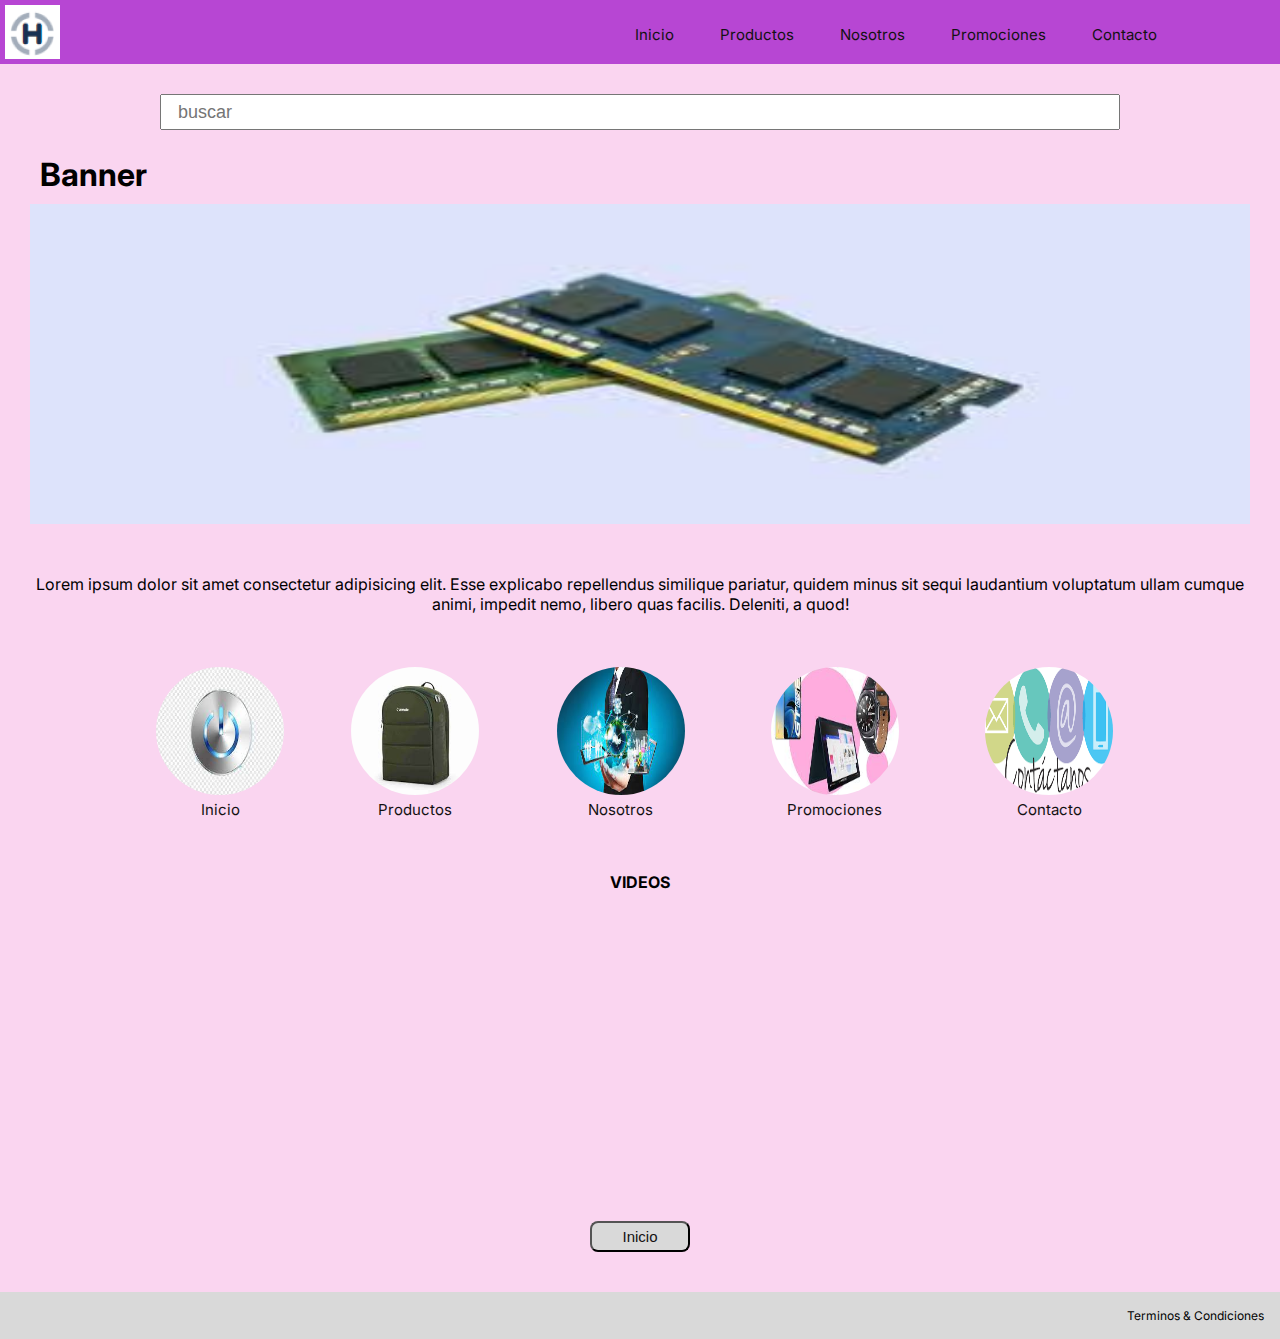
<file: index.html>
<!DOCTYPE html>
<html lang="es">
<head>
    <meta charset="UTF-8">
    <meta http-equiv="X-UA-Compatible" content="IE=edge">
    <meta name="viewport" content="width=device-width, initial-scale=1.0">
    
    <title>PreEntrega1LilianaSilva ❤️🙌</title>
    
    <link rel="stylesheet" href="./css/style.css">
    <link rel="preconnect" href="https://fonts.googleapis.com">
    <link rel="preconnect" href="https://fonts.gstatic.com" crossorigin>
    <link href="https://fonts.googleapis.com/css2?family=Inter&display=swap" rel="stylesheet">

</head>
<body>
    <header>
        <div>
            <img class="logo1" src="./img/image 8.png" alt="logo1">
        </div>
        <section class="nav">
            <nav>
                <ul class="menu">

                    <li>
                        <a href="index.html">Inicio</a>
                    </li>
                    <li>
                        <a href="./pages/Productos.html">Productos</a>
                    </li>
                    <li>
                        <a href="../pages/Nosotros.html ">Nosotros</a>
                    </li>
                    <li>
                        <a href="./pages/Promociones.html">Promociones</a>
                    </li>
                    <li>
                        <a href="./pages/Contacto.html">Contacto</a>
                    </li>
                </ul>
            </nav>
        </section>
    </header>

    <main>
        <section class="buscar">
            <form action="">
                <label  for="buscar"></label>
                <input  type="text" id="buscar" placeholder="buscar">
            </form>
        </section>
        <section class="banner">
            <!-- debe ir una imagen -->
            <h1>Banner</h1>
            <img src="./img/memoria.jpg" alt="memoria">
            <p>Lorem ipsum dolor sit amet consectetur adipisicing elit. Esse explicabo repellendus similique pariatur, quidem minus sit sequi laudantium voluptatum ullam cumque animi, impedit nemo, libero quas facilis. Deleniti, a quod!</p>
        </section>
        <section>
            <nav>
                <ul class="menu">
                    <li>
                        <img src="./img/cir-inicio.jpg" alt="image">
                        <a href="index.html">Inicio</a>
                    </li>
                    <li>
                        <img src="./img/cir-productos.jpg" alt="image">
                        <a href="./pages/Productos.html">Productos</a>
                    </li>
                    <li>
                        <img src="./img/cir-nosotros.jpg" alt="image">
                        <a href="./pages/Nosotros.html ">Nosotros</a>
                    </li>
                    <li>
                        <img src="./img/cir-promo.jpg" alt="image">
                        <a href="./pages/Promociones.html">Promociones</a>
                    </li>
                    <li>
                        <img src="./img/cir-contactanos.png" alt="image">
                        <a href="./pages/Contacto.html">Contacto</a>
                    </li>
                </ul>
            </nav>
        </section>
        <section class="video">
            <h4>VIDEOS</h4>
            <iframe width="560" height="315" src="https://www.youtube.com/embed/V-lrI3Kswrs" title="YouTube video player" frameborder="0" allow="accelerometer; autoplay; clipboard-write; encrypted-media; gyroscope; picture-in-picture; web-share" allowfullscreen></iframe>
        </section>
        <section class="boton">
            <button><a href="">Inicio</a></button>
        </section>
    </main>
    
    <footer>
        <p class="letra-chica">Terminos & Condiciones  </p>
    </footer>
</body>
</html>
</file>
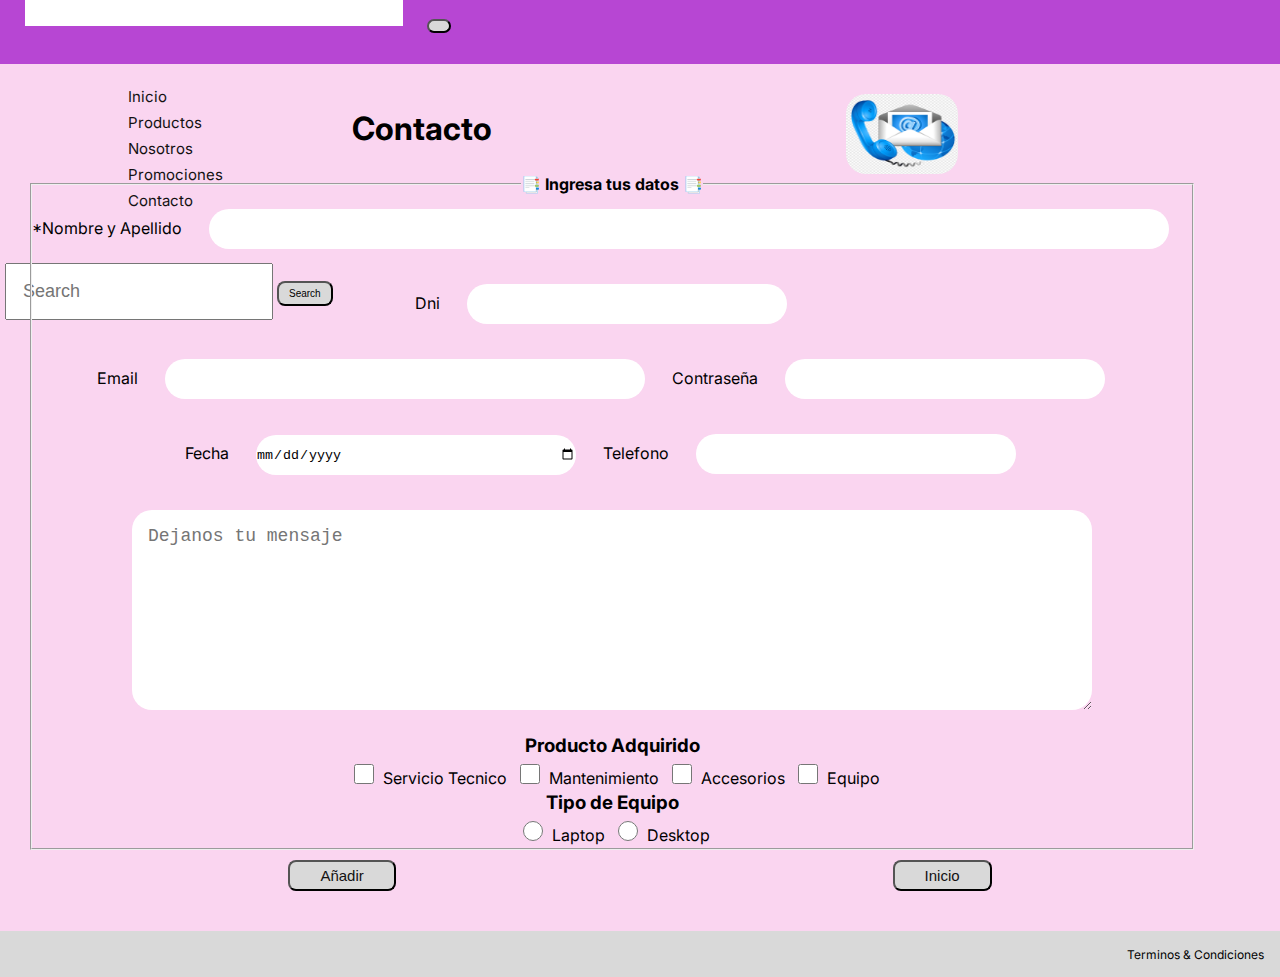
<file: pages/Contacto.html>
<!DOCTYPE html>
<html lang="es">
<head>
    <!-- borrar las carpetas OJOO -->
    <meta charset="UTF-8">
    <meta http-equiv="X-UA-Compatible" content="IE=edge">
    <meta name="viewport" content="width=device-width, initial-scale=1">
    
    <link rel="preconnect" href="https://fonts.googleapis.com">
    <link rel="preconnect" href="https://fonts.gstatic.com" crossorigin>
    <link href="https://fonts.googleapis.com/css2?family=Inter&display=swap" rel="stylesheet">
    <!-- linke del boostrap -->
    <link href="https://cdn.jsdelivr.net/npm/bootstrap@5.3.0-alpha1/dist/css/bootstrap.min.css" rel="stylesheet" integrity="sha384-GLhlTQ8iRABdZLl6O3oVMWSktQOp6b7In1Zl3/Jr59b6EGGoI1aFkw7cmDA6j6gD" crossorigin="anonymous">
    <link rel="stylesheet" href="../css/style.css">

<title> Contacto ❤️🙌</title>
</head>
<body>
    <header>
        <!-- <div>
            <img class="logo1" src="./img/image 8.png" alt="logo1">
        </div> -->
        <!-- <section class="nav"> -->
            <!-- <nav>
                <ul class="menu">

                    <li class="lista">
                        <a href="index.html">Inicio</a>
                    </li>
                    <li>
                        <a href="./pages/Productos.html">Productos</a>
                    </li>
                    <li>
                        <a href="../pages/Nosotros.html ">Nosotros</a>
                    </li>
                    <li>
                        <a href="./pages/Promociones.html">Promociones</a>
                    </li>
                    <li>
                        <a href="./pages/Contacto.html">Contacto</a>
                    </li>
                </ul>
            </nav> -->
            <nav class="navbar navbar-expand-lg bg-body-tertiary">
                <div class="container-fluid encabezado">
                  <a class="navbar-brand" href="#"><img class="logotipo" src="../img/LOGOTIPOLYMAR.png" alt="logo"></a>
                  <button class="navbar-toggler" type="button" data-bs-toggle="collapse" data-bs-target="#navbarSupportedContent" aria-controls="navbarSupportedContent" aria-expanded="false" aria-label="Toggle navigation">
                    <span class="navbar-toggler-icon"></span>
                  </button>
                  <div class="collapse navbar-collapse" id="navbarSupportedContent">
                    <ul class="navbar-nav me-auto mb-2 mb-lg-0">
                      <li class="nav-item">
                        <a class="nav-link" href="../index.html">Inicio</a>
                      </li>
                      <li class="nav-item">
                        <a class="nav-link" href="./Productos.html">Productos</a>
                      </li>
                      <li class="nav-item">
                        <a class="nav-link" href="./Nosotros.html">Nosotros</a>
                      </li>
                      <li class="nav-item">
                        <a class="nav-link" href="./Promociones.html">Promociones</a>
                      </li>
                      <li class="nav-item">
                        <a class="nav-link" href="./Contacto.html">Contacto</a>
                      </li>
                    </ul>
                    <form class="d-flex" role="search">
                      <input class="form-control me-2" type="search" placeholder="Search" aria-label="Search">
                      <button class="btn btn-outline-success" type="submit">Search</button>
                    </form>
                  </div>
                </div>
              </nav>
        </section>
    </header>
    
    <main>
        <!-- <section class="buscar">
            <form action="">
                <label  for="buscar"></label>
                <input  type="text" id="buscar" placeholder="buscar">
            </form>
        </section>  -->

        <section class="contacto">            
            <h1>Contacto</h1>
            <img src="../img/contacto.png" alt="contacto">   
        </section>
        <section class="formu" >
            <form>
                <fieldset>
                    <legend><b>  📑  Ingresa tus datos 📑  </b></legend>

                    <label for="nombre">*Nombre y Apellido</label>
                    <input type="text" id="nombre" name="nombre"><br>

                    <label for="dni">Dni</label>
                    <input type="number" name="dni" id="dni" max="10" required><br>

                    <label for="correo">Email</label>
                    <input type="email" name="correo" id="correo">

                    <label for="pass">Contraseña</label>
                    <input type="password" name="pass" id="pass"><br>

                    <label for="fecha">Fecha</label>
                    <input type="date" id="fecha" name="fecha">
           
                    <label for="telefono">Telefono</label>
                    <input type="tel" name="telefono" id="telefono"><br>

                    <label for="descrip"></label>
                    <textarea name="descrip" id="descrip" cols="20" rows="15" placeholder="Dejanos tu mensaje"></textarea>
                
                    <div class="escoger">
                        <h3 class="pro">Producto Adquirido</h3>
                            <label for="tec">
                            <input type="checkbox" id="tec" name="tecr" value="1">Servicio Tecnico
                            </label>
                            <label for="mante">
                                <input type="checkbox" id="mante" name="mante" value="4">Mantenimiento
                                </label>
                            <label for="acce">
                            <input type="checkbox" id="acce" name="acce" value="2">Accesorios
                            </label>
                            <label for="equi">
                            <input type="checkbox" id="equi" name="equi" value="3">Equipo
                            </label>
                        
                        <h3 class="tipo">Tipo de Equipo</h3>
                            <label for="latop">
                            <input type="radio" id="latop" name="tipo" value="1">Laptop
                        </label>
                            <label for="desk">  
                            <input type="radio" id="desk" name="tipo" value="2">Desktop 
                        </label>   
                    </div> 
                </fieldset> 
            </form>  
        </section>
        <section class="boton">
            <div >
                <button type="submit" ><a href="">Añadir</a></button>
            </div>
            <div>
                <button><a href="">Inicio</a></button>
            </div>
        </section>

    </main>

    <footer>
        <p class="letra-chica">Terminos & Condiciones </p>
    </footer>
    
</body>
</html>
</file>
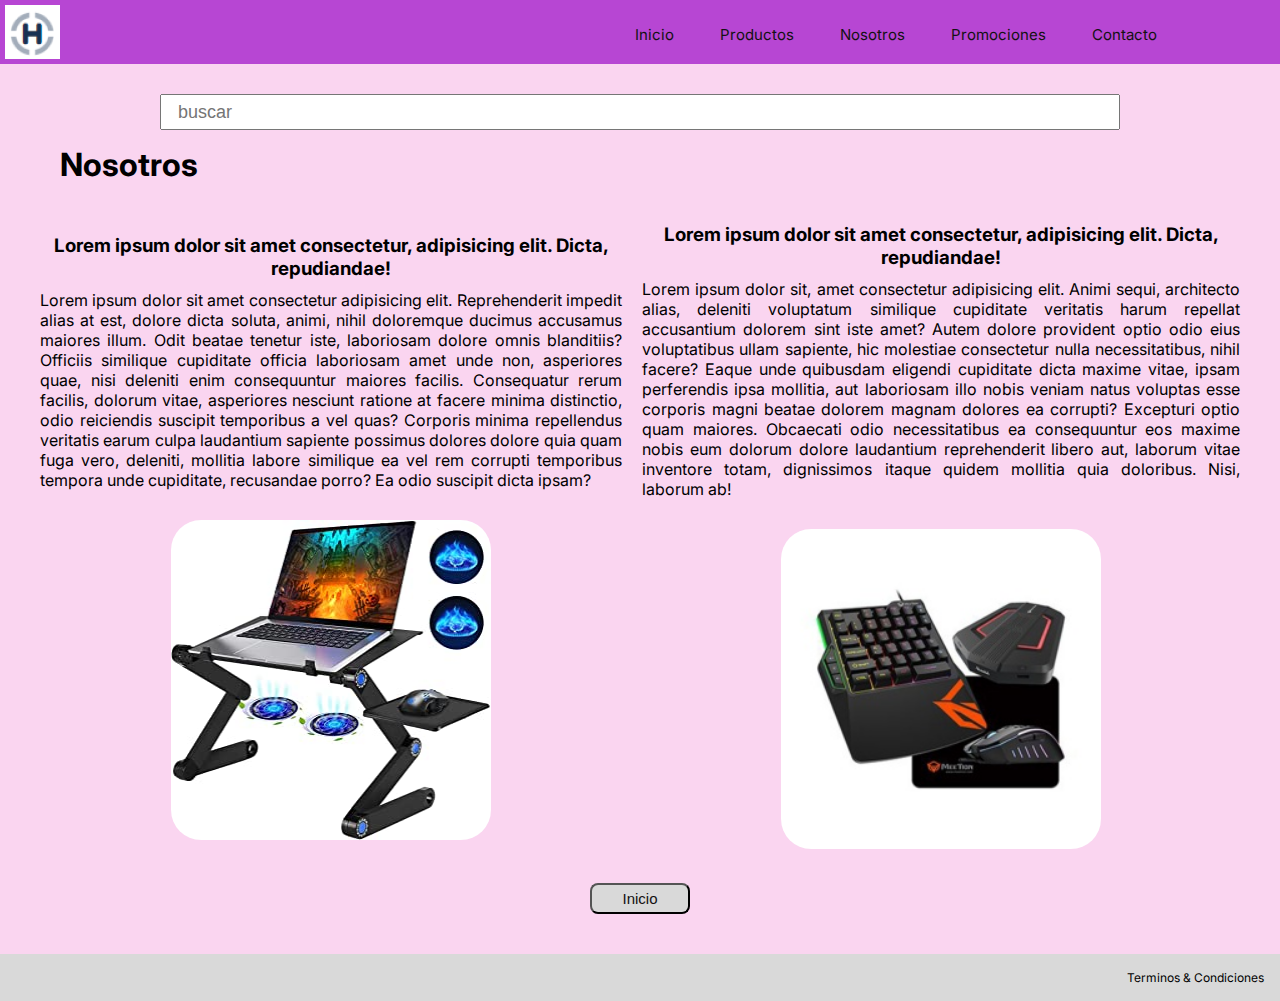
<file: pages/Nosotros.html>
<!DOCTYPE html>
<html lang="es">
<head>
    <meta charset="UTF-8">
    <meta http-equiv="X-UA-Compatible" content="IE=edge">
    <meta name="viewport" content="width=device-width, initial-scale=1.0">

    <title>Nosotros</title>
    
    <link rel="stylesheet" href="../css/style.css">
    <link rel="preconnect" href="https://fonts.googleapis.com">
    <link rel="preconnect" href="https://fonts.gstatic.com" crossorigin>
    <link href="https://fonts.googleapis.com/css2?family=Inter&display=swap" rel="stylesheet">
</head>
<body>
    <header>
        <div>
            <img src="../img/image 8.png" alt="logo1">
        </div>
        <section class="nav">
            <nav>
                <ul class="menu">

                    <li>
                        <a href="../index.html">Inicio</a>
                    </li>
                    <li>
                        <a href="./Productos.html">Productos</a>
                    </li>
                    <li>
                        <a href="./Nosotros.html">Nosotros</a>
                    </li>
                    <li>
                        <a href="./Promociones.html">Promociones</a>
                    </li>
                    <li>
                        <a href="./Contacto.html">Contacto</a>
                    </li>
                </ul>
            </nav>
        </section>
    </header>
    
    <main>
        <section class="buscar">
            <form action="">
                <label  for="buscar"></label>
                <input  type="text" id="buscar" placeholder="buscar">
            </form>
        </section> 

        <section class="nosotros">            
            <div>
                <h1>Nosotros</h1>
                <h3>Lorem ipsum dolor sit amet consectetur, adipisicing elit. Dicta, repudiandae!</h3>
                <p>
                   Lorem ipsum dolor sit amet consectetur adipisicing elit. Reprehenderit impedit alias at est, dolore dicta soluta, animi, nihil doloremque ducimus accusamus maiores illum. Odit beatae tenetur iste, laboriosam dolore omnis blanditiis? Officiis similique cupiditate officia laboriosam amet unde non, asperiores quae, nisi deleniti enim consequuntur maiores facilis. Consequatur rerum facilis, dolorum vitae, asperiores nesciunt ratione at facere minima distinctio, odio reiciendis suscipit temporibus a vel quas? Corporis minima repellendus veritatis earum culpa laudantium sapiente possimus dolores dolore quia quam fuga vero, deleniti, mollitia labore similique ea vel rem corrupti temporibus tempora unde cupiditate, recusandae porro? Ea odio suscipit dicta ipsam?
                </p>
                <img src="../img/accesorios-laptop.jpg" alt="accesorio-laptop">
            </div>
            <div class="column-2">
                <h3>Lorem ipsum dolor sit amet consectetur, adipisicing elit. Dicta, repudiandae!</h3>
                <p>
                   Lorem ipsum dolor sit, amet consectetur adipisicing elit. Animi sequi, architecto alias, deleniti voluptatum similique cupiditate veritatis harum repellat accusantium dolorem sint iste amet? Autem dolore provident optio odio eius voluptatibus ullam sapiente, hic molestiae consectetur nulla necessitatibus, nihil facere? Eaque unde quibusdam eligendi cupiditate dicta maxime vitae, ipsam perferendis ipsa mollitia, aut laboriosam illo nobis veniam natus voluptas esse corporis magni beatae dolorem magnam dolores ea corrupti? Excepturi optio quam maiores. Obcaecati odio necessitatibus ea consequuntur eos maxime nobis eum dolorum dolore laudantium reprehenderit libero aut, laborum vitae inventore totam, dignissimos itaque quidem mollitia quia doloribus. Nisi, laborum ab!
                </p>
                <img src="../img/accesorios-laptop1.jpg" alt="accesorio-laptop">
            </div>
        </section>
        <section class="boton">
            <button><a href="">Inicio</a></button>
        </section>

    </main>

    <footer>
        <p class="letra-chica">Terminos & Condiciones </p>
    </footer>
    
</body>
</html>
</file>
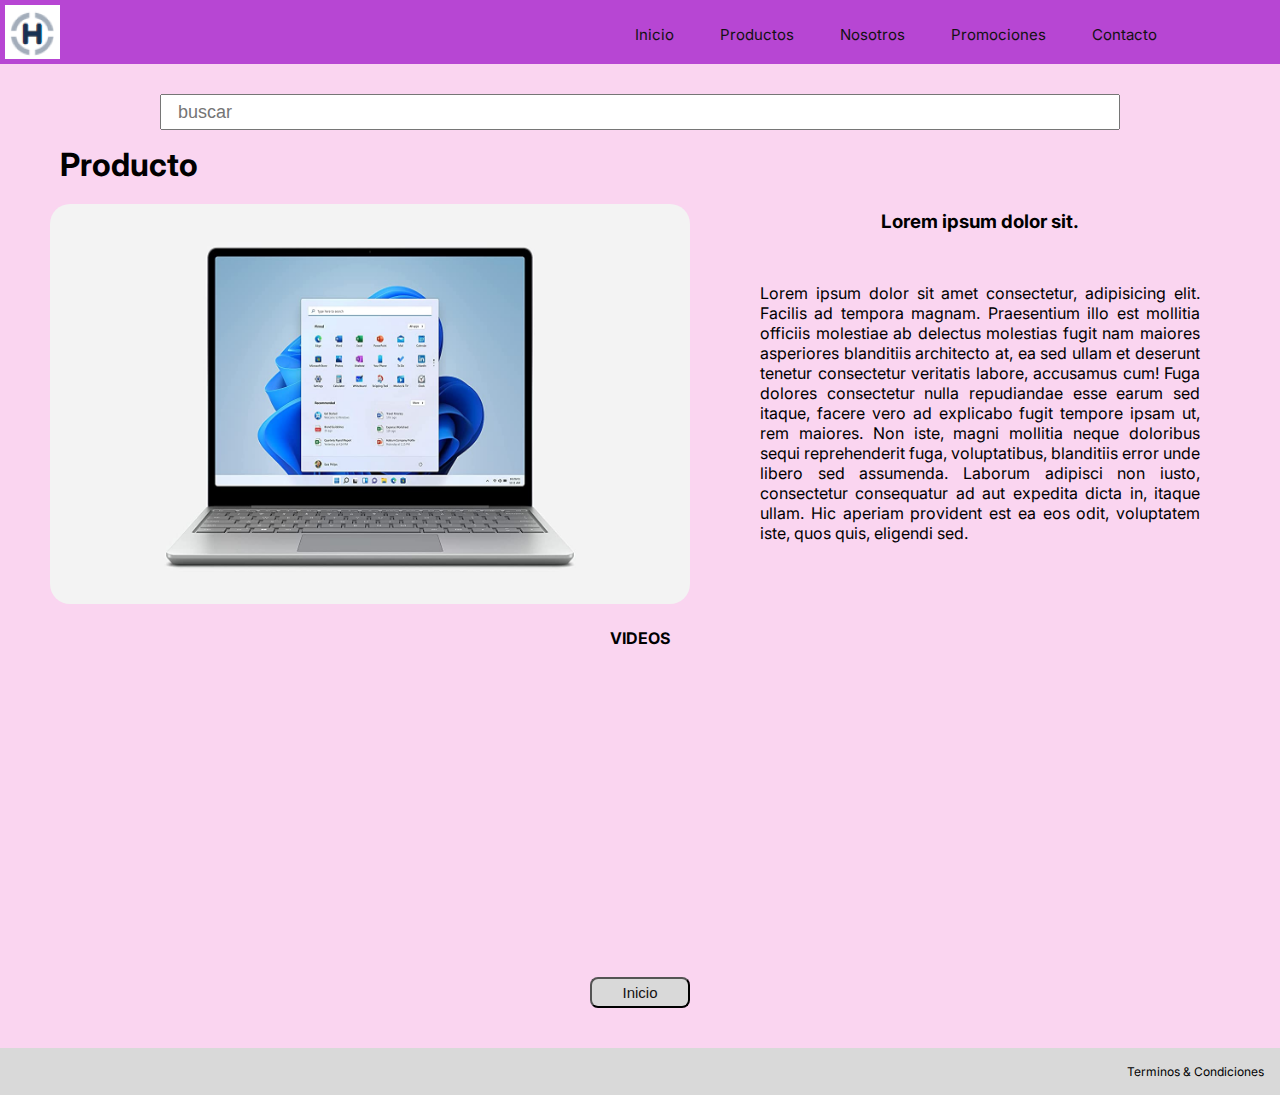
<file: pages/Productos.html>
<!DOCTYPE html>
<html lang="es">
<head>
    <meta charset="UTF-8">
    <meta http-equiv="X-UA-Compatible" content="IE=edge">
    <meta name="viewport" content="width=device-width, initial-scale=1.0">

    <title>Productos</title>

    <link rel="stylesheet" href="../css/style.css">
    <link rel="preconnect" href="https://fonts.googleapis.com">
    <link rel="preconnect" href="https://fonts.gstatic.com" crossorigin>
    <link href="https://fonts.googleapis.com/css2?family=Inter&display=swap" rel="stylesheet">
</head>
<body>
    <header>
        <div>
            <img src="../img/image 8.png" alt="logo1">
        </div>
        <section class="nav">
            <nav>
                <ul class="menu">

                    <li>
                        <a href="../index.html">Inicio</a>
                    </li>
                    <li>
                        <a href="./Productos.html">Productos</a>
                    </li>
                    <li>
                        <a href="./Nosotros.html ">Nosotros</a>
                    </li>
                    <li>
                        <a href="./Promociones.html">Promociones</a>
                    </li>
                    <li>
                        <a href="./Contacto.html">Contacto</a>
                    </li>
                </ul>
            </nav>
        </section>
    </header>

    <main>
        <section class="buscar">
            <form action="">
                <label  for="buscar"></label>
                <input  type="text" id="buscar" placeholder="buscar">
            </form>
        </section>

        <section class="producto">
            <div>
                <h1>Producto</h1>
                <img src="../img/Lapto.jpg" alt="Producto">
            </div>
            <div>
                <h3>Lorem ipsum dolor sit.</h3>
                <p>
                    Lorem ipsum dolor sit amet consectetur, adipisicing elit. Facilis ad tempora magnam. Praesentium illo est mollitia officiis molestiae ab delectus molestias fugit nam maiores asperiores blanditiis architecto at, ea sed ullam et deserunt tenetur consectetur veritatis labore, accusamus cum! Fuga dolores consectetur nulla repudiandae esse earum sed itaque, facere vero ad explicabo fugit tempore ipsam ut, rem maiores. Non iste, magni mollitia neque doloribus sequi reprehenderit fuga, voluptatibus, blanditiis error unde libero sed assumenda. Laborum adipisci non iusto, consectetur consequatur ad aut expedita dicta in, itaque ullam. Hic aperiam provident est ea eos odit, voluptatem iste, quos quis, eligendi sed.
                </p>
            </div>
        </section>
        

        <section class="video">
            <h4>VIDEOS</h4>
            <iframe width="560" height="315" src="https://www.youtube.com/embed/V-lrI3Kswrs" title="YouTube video player" frameborder="0" allow="accelerometer; autoplay; clipboard-write; encrypted-media; gyroscope; picture-in-picture; web-share" allowfullscreen></iframe>
        </section>
        <section class="boton">
            <button><a href="">Inicio</a></button>
        </section>
    </main>
    
    <footer>
        <p class="letra-chica">Terminos & Condiciones </p>
    </footer>
    
</body>
</html>
</file>
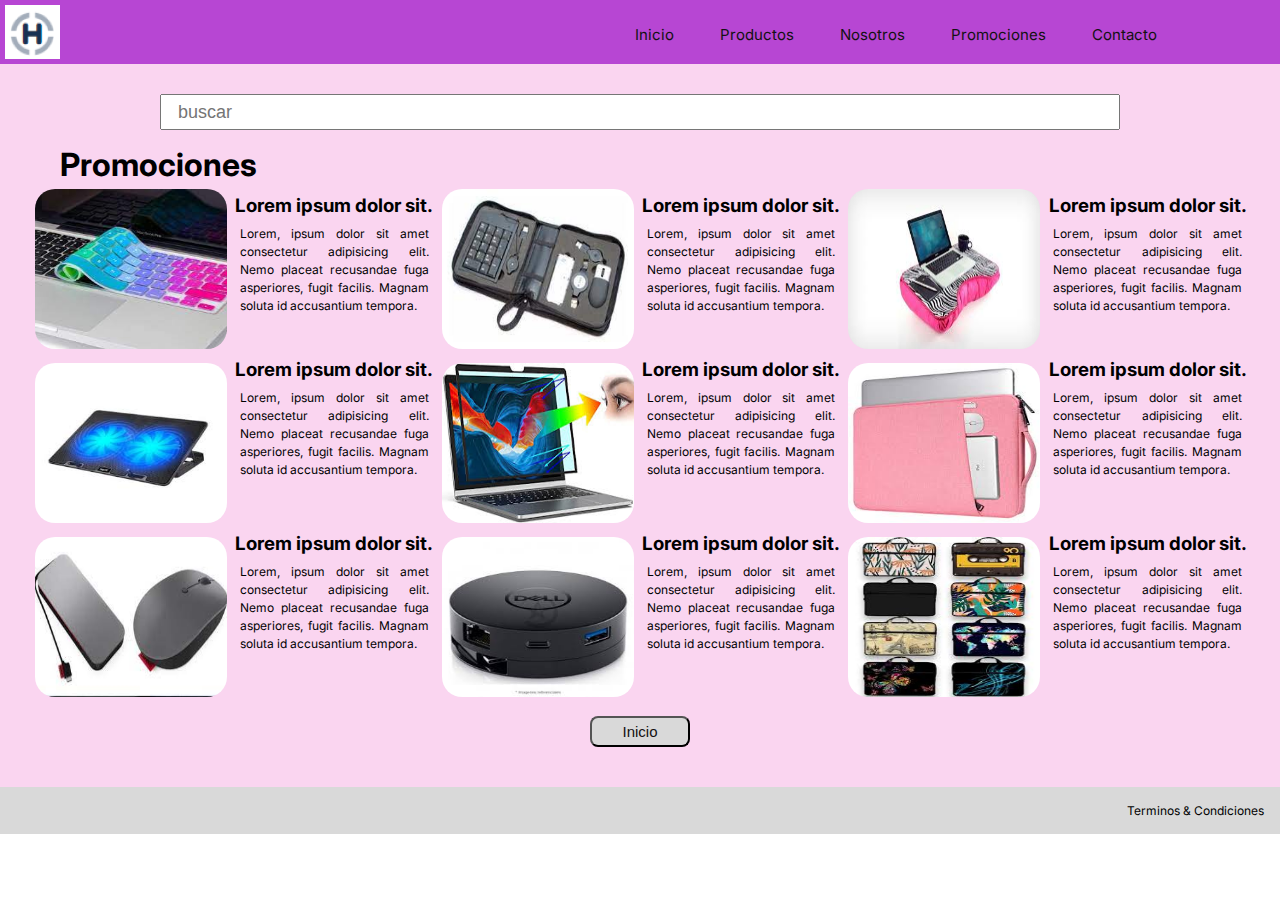
<file: pages/Promociones.html>
<!DOCTYPE html>
<html lang="es">
<head>
    <meta charset="UTF-8">
    <meta http-equiv="X-UA-Compatible" content="IE=edge">
    <meta name="viewport" content="width=device-width, initial-scale=1.0">

    <title>Promociones</title>
    
    <link rel="stylesheet" href="../css/style.css">
    <link rel="preconnect" href="https://fonts.googleapis.com">
    <link rel="preconnect" href="https://fonts.gstatic.com" crossorigin>
    <link href="https://fonts.googleapis.com/css2?family=Inter&display=swap" rel="stylesheet">
</head>
<body>
    <header>
        <div>
            <img src="../img/image 8.png" alt="logo1">
        </div>
        <section class="nav">
            <nav>
                <ul class="menu">

                    <li>
                        <a href="../index.html">Inicio</a>
                    </li>
                    <li>
                        <a href="./Productos.html">Productos</a>
                    </li>
                    <li>
                        <a href="./Nosotros.html">Nosotros</a>
                    </li>
                    <li>
                        <a href="./Promociones.html">Promociones</a>
                    </li>
                    <li>
                        <a href="./Contacto.html">Contacto</a>
                    </li>
                </ul>
            </nav>
        </section>
    </header>

    <main>
        <section class="buscar">
            <form action="">
                <label  for="buscar"></label>
                <input  type="text" id="buscar" placeholder="buscar">
            </form>
        </section>
            
        <section class="padre">
            <h1>Promociones</h1>

            <section class="sect1">
                
                <div>
                    <img src="../img/promo1.jpg" alt="Producto">
                </div>
                <div>
                    <h3>Lorem ipsum dolor sit.</h3>
                    <p>
                        Lorem, ipsum dolor sit amet consectetur adipisicing elit. Nemo placeat recusandae fuga asperiores, fugit facilis. Magnam soluta id accusantium tempora.
                    </p>
                </div>


                <div>
                    <img src="../img/promo2.jpg" alt="Producto">
                </div>
                <div>
                    <h3>Lorem ipsum dolor sit.</h3>
                    <p>
                        Lorem, ipsum dolor sit amet consectetur adipisicing elit. Nemo placeat recusandae fuga asperiores, fugit facilis. Magnam soluta id accusantium tempora.
                    </p>
                </div>
            

                <div>
                    <img src="../img/promo3.jpg" alt="Producto">
                </div>
                <div>
                    <h3>Lorem ipsum dolor sit.</h3>
                    <p>
                        Lorem, ipsum dolor sit amet consectetur adipisicing elit. Nemo placeat recusandae fuga asperiores, fugit facilis. Magnam soluta id accusantium tempora.
                    </p>
                </div>

            </section>


            <section class="sect2">

                <div>
                    <img src="../img/promo4.jpg" alt="Producto">
                </div>
                <div>
                    <h3>Lorem ipsum dolor sit.</h3>
                    <p>
                        Lorem, ipsum dolor sit amet consectetur adipisicing elit. Nemo placeat recusandae fuga asperiores, fugit facilis. Magnam soluta id accusantium tempora.
                    </p>
                </div>
            
                <div>
                    <img src="../img/promo5.jpg" alt="Producto">
                </div>
                <div>
                    <h3>Lorem ipsum dolor sit.</h3>
                    <p>
                        Lorem, ipsum dolor sit amet consectetur adipisicing elit. Nemo placeat recusandae fuga asperiores, fugit facilis. Magnam soluta id accusantium tempora.
                    </p>
                </div>

                <div>
                    <img src="../img/promo6.jpg" alt="Producto">
                </div>
                <div>
                    <h3>Lorem ipsum dolor sit.</h3>
                    <p>
                        Lorem, ipsum dolor sit amet consectetur adipisicing elit. Nemo placeat recusandae fuga asperiores, fugit facilis. Magnam soluta id accusantium tempora.
                    </p>
                </div>
            </section>


            <section class="sect3">
            
                <div>
                    <img src="../img/promo7.jpg" alt="Producto">
                </div>
                <div>
                    <h3>Lorem ipsum dolor sit.</h3>
                    <p>
                        Lorem, ipsum dolor sit amet consectetur adipisicing elit. Nemo placeat recusandae fuga asperiores, fugit facilis. Magnam soluta id accusantium tempora.
                    </p>
                </div>

                <div>
                    <img src="../img/promo8.jpg" alt="Producto">
                </div>
                <div>
                    <h3>Lorem ipsum dolor sit.</h3>
                    <p>
                        Lorem, ipsum dolor sit amet consectetur adipisicing elit. Nemo placeat recusandae fuga asperiores, fugit facilis. Magnam soluta id accusantium tempora.
                    </p>
                </div>

                <div>
                    <img src="../img/promo9.jpg" alt="Producto">
                </div>
                <div>
                    <h3>Lorem ipsum dolor sit.</h3>
                    <p>
                        Lorem, ipsum dolor sit amet consectetur adipisicing elit. Nemo placeat recusandae fuga asperiores, fugit facilis. Magnam soluta id accusantium tempora.
                    </p>
                </div>
            </section>


        </section>


        <section class="boton">
            <button><a href="">Inicio</a></button>
        </section>
    </main>

    <footer>
        <p class="letra-chica">Terminos & Condiciones </p>
    </footer>
    
</body>
</html>
</file>
<file: css/style.css>
*{
    margin: 0;
    padding: 0;
    box-sizing: border-box;
}
/* ******************* BODY *********************/
body{
    font-family: 'Inter', sans-serif;
}
#buscar{
    width: 60rem; 
    height: 2rem;   
   }
/* ******************* HEADER *********************/
header{
    background-color: #B746D3;
    display:flex ; 
    flex-wrap: nowrap;  
    justify-content: space-between;
    align-items: center;
    height: 4rem;
    padding-top: 3px;
    padding-left: 5px;
}

/* ******************* MAIN *********************/
                     /* Inicio */
.banner{
    display: flex;
    flex-direction: column;   
}
.banner h1{
    padding: 10px;
}
.banner p{
    padding-top: 50px;
}
.banner img{
    width: 100%;
    height: 20rem;
}
main{
    background-color: #fad5f0;
    padding: 30px;
    text-align: center;
}
li{
    list-style-type: none;
    border-radius: 20px;
    padding: 3px;
}
nav ul{
    margin: 50px 100px;
    border-radius: 2px;
}
nav ul li img{
    width: 8rem;
    height: 8rem;
    border-radius: 100%;
}
a{
    text-decoration: none;
    color: rgb(19, 17, 18);
    padding: 20px;
    font-size: 15px;
}
.menu{
    display: flex;
    flex-direction: row;
    justify-content:space-around;
}
.boton{
    display: flex;
    justify-content: space-around;
    margin: 10px;
    border-radius: 10px;

}
button {
    font-size: 10px;
    background-color: #D9D9D9;
    padding: 5px 10px;
    border-radius: 8px;
    
}

                    /* Producto */
.producto {
    display: flex;
    flex-direction: row;
}
.producto img{
    border-radius: 20px;
    margin: 20px;
    width: 40rem;
    height: 25rem;
}
.producto div h1{
   margin-top: 15px;
   padding-left: 30px;
   text-align: justify;
}
.producto h3{
    margin-top: 80px;
}
.producto p{
    line-height: 20px;
    margin: 50px;
    text-align: justify;
}

                    /* Nosotros */
.nosotros{
    display: flex;
    flex-direction: row;
}
 h1{
    margin-top: 15px;
    padding-left: 30px;
    text-align: justify;
 } 
 .nosotros div h3{
     margin-top: 50px;
 }

 .nosotros div p{
     line-height: 20px;
     margin: 10px;
     text-align: justify;
 }
.nosotros .column-2 {
    padding-top: 43px;
}
.nosotros img{
    border-radius: 30px;
    margin: 20px;
    width: 20rem;
    height: 20rem;
}

                     /* Contacto */     
.contacto{
    display: flex;
    justify-content: space-evenly;
    gap: 5%;
    
}
.contacto img{
    border-radius: 20px;
    width: 7rem;
    height: 5rem;
}
.formu{
    display: flex;
   align-items: center;

    /* width: 50rem; */
}
#descrip, [placeholder]{
    color: #ffffffe8;
    font-size: 18px;   
    padding: 16px;
}
#nombre, #correo, #dni, #pass, #fecha, #descrip, #telefono{
    border: none;
    border-radius: 20px;
    margin: 15px 23px 20px;
    height: 40px;
    width: 60rem;
}
#correo{
    width: 30rem; 
}
#dni, #pass, #fecha, #descrip, #telefono{
    width: 20rem;
}
#descrip{
    height: 200px;
    width: 60rem;
}
.escoge{
    display: flex;
    flex-direction: column;   
}
input[type=checkbox], [type=radio]{
    margin: 7px;
    height: 20px;
    width: 24px;
}

                        /* Promociones*/ 
.padre{
    display: flex;
    flex-direction: column;
   
}
.sect1, .sect2, .sect3{
    font-size: 16px;
    display: flex;
    flex-direction: row;
    
}
.sect1 img{
    border-radius: 20px;
    margin: 5px;
    width: 12rem;
    height: 10rem;
}
.sect2 img{
    border-radius: 20px;
    margin: 5px;
    width: 12rem;
    height: 10rem;
}
.sect3 img{
    border-radius: 20px;
    margin: 5px;
    width: 12rem;
    height: 10rem;
}
.sect1 h3{
    margin-top: 10px;
}
.sect1 p{
    font-size: 12px;
    line-height: 18px;
    margin: 8px;
    text-align: justify;
}                  
.sect2 p{
    font-size: 12px;
    line-height: 18px;
    margin: 8px;
    text-align: justify;
} 
.sect3 p{
    font-size: 12px;
    line-height: 18px;
    margin: 8px;
    text-align: justify;
} 


/*******************************************/



/* ******************* FOOTER *********************/
footer{
    background-color: #D9D9D9;
}
.letra-chica{
    text-align: right;
    font-size: 12px;
    padding: 1rem;
}
</file>
